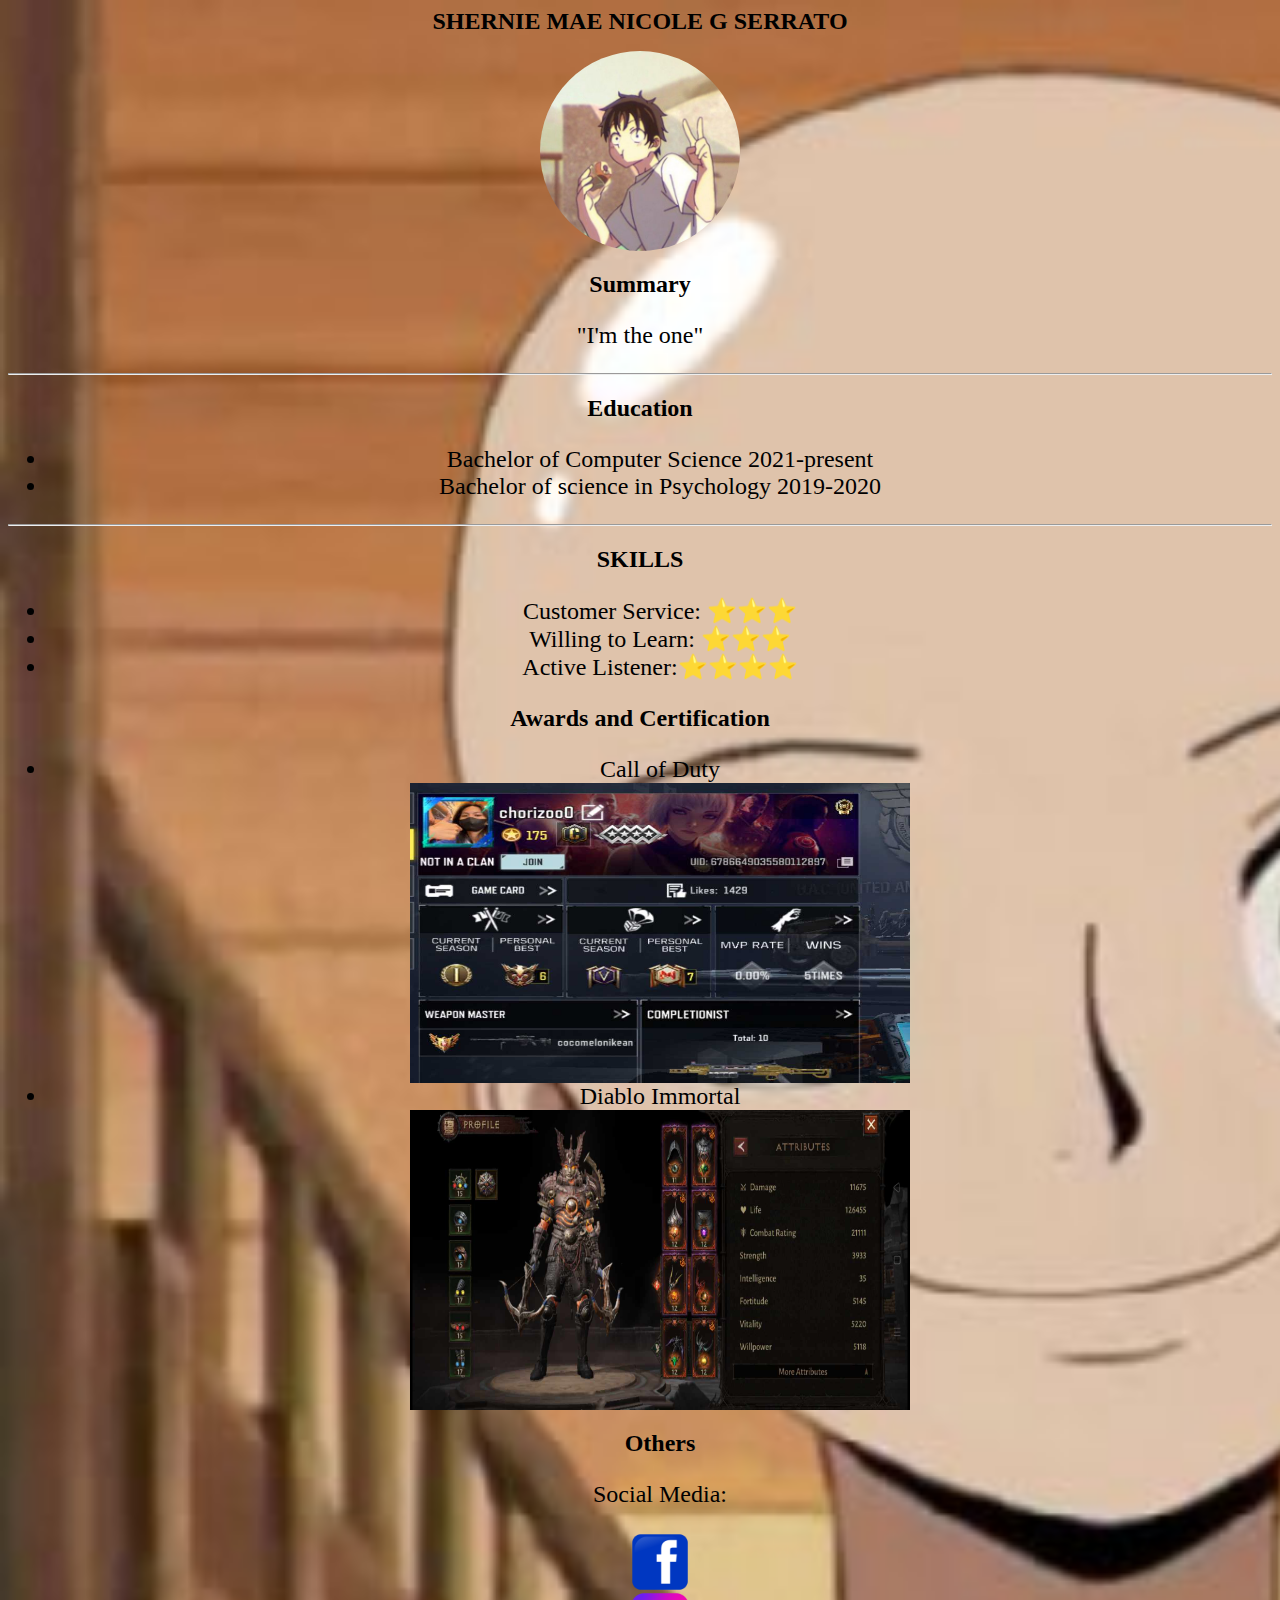
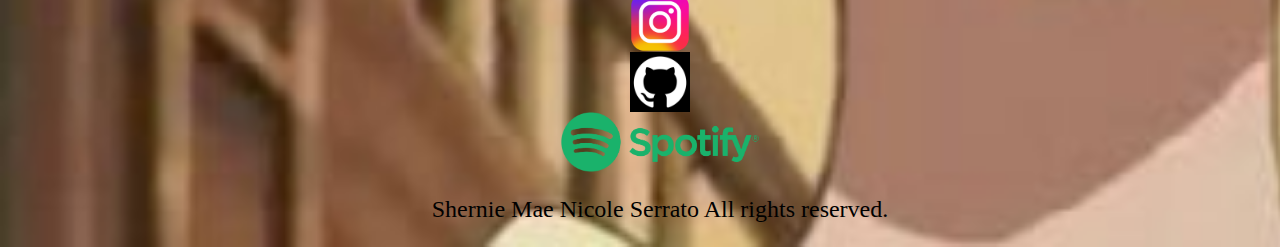
<file: index.html>
<!DOCTYPE <html>
    <html>
        <head>
            <title>SERRATO</title>
        </head>
        <link rel="stylesheet" href="style.css"/>
        <body>

            <h1>SHERNIE MAE NICOLE G SERRATO</h1>
            <div class=""profile_class">
                <img class="profile" src="akira.jpg" height="200">
            </div>

            <h2> Summary</h2>
            <p>
                "I'm the one"
            </p>
            <hr>
            <h2>Education</h2>
            <ul>
            <li>Bachelor of Computer Science 2021-present
            </li>
            <li>Bachelor of science in Psychology 2019-2020 </li>
            </ul>
            <hr>
            <h2>SKILLS</h2>
            <ul> 
                <li>
                    Customer Service: ⭐️⭐️⭐️
                </li>
                <li>
                    Willing to Learn: ⭐️⭐️⭐️
                </li>
                <li> 
                    Active Listener:⭐️⭐️⭐️⭐️
                </li>
            </ul>
            <h2> Awards and Certification</h2>
            <ul>
                <li>Call of Duty</li>
            <img src="cod.jpg" height="300" width = "500px">

                <li>Diablo Immortal</li>
                <img src="diablo.jpg" height="300" width = "500px">
            </u>
            <h2> Others</h2>
                <p>Social Media:</p>
                <div>
                    <a href="https://www.facebook.com/shernienaenae"target=_blank><img class ="logo" src="facebook.png" height="60"></a>
                    <a href="https://www.instagram.com/shern1e"target=_blank><img class ="logo" src="instagram.jpg" height="60"></a>
                    <a href="https://github.com/sherniepew2"target=_blank><img class ="logo" src="github.png" height="60"></a>
                    <a href="https://open.spotify.com/user/31mnffvpt6jjg5ixskrezjbk3rxu" target=_blank><img class="logo" src="spotify.png" height="60"></a>

                </div>
                <footer>
                    <p> Shernie Mae Nicole Serrato All rights reserved. </p>

                </footer>
</file>
<file: style.css>
body{
    background-image: url(onepiece.jpg);
    background-repeat: no-repeat;
    background-size: cover; 
}



.container{
    padding: 10px;
    border-radius: 10px;
    display: inline-block;

}

h1,h2,h3,p,ul{
    font-family:Lucida Console;
    font-size:x-large;
    text-align:center;

}


.profile{

    object-fit: cover;
    border-radius: 50%;

}
.profile, .logo {
    display: block;
    margin-left: auto;
    margin-right: auto;
}
</file>
